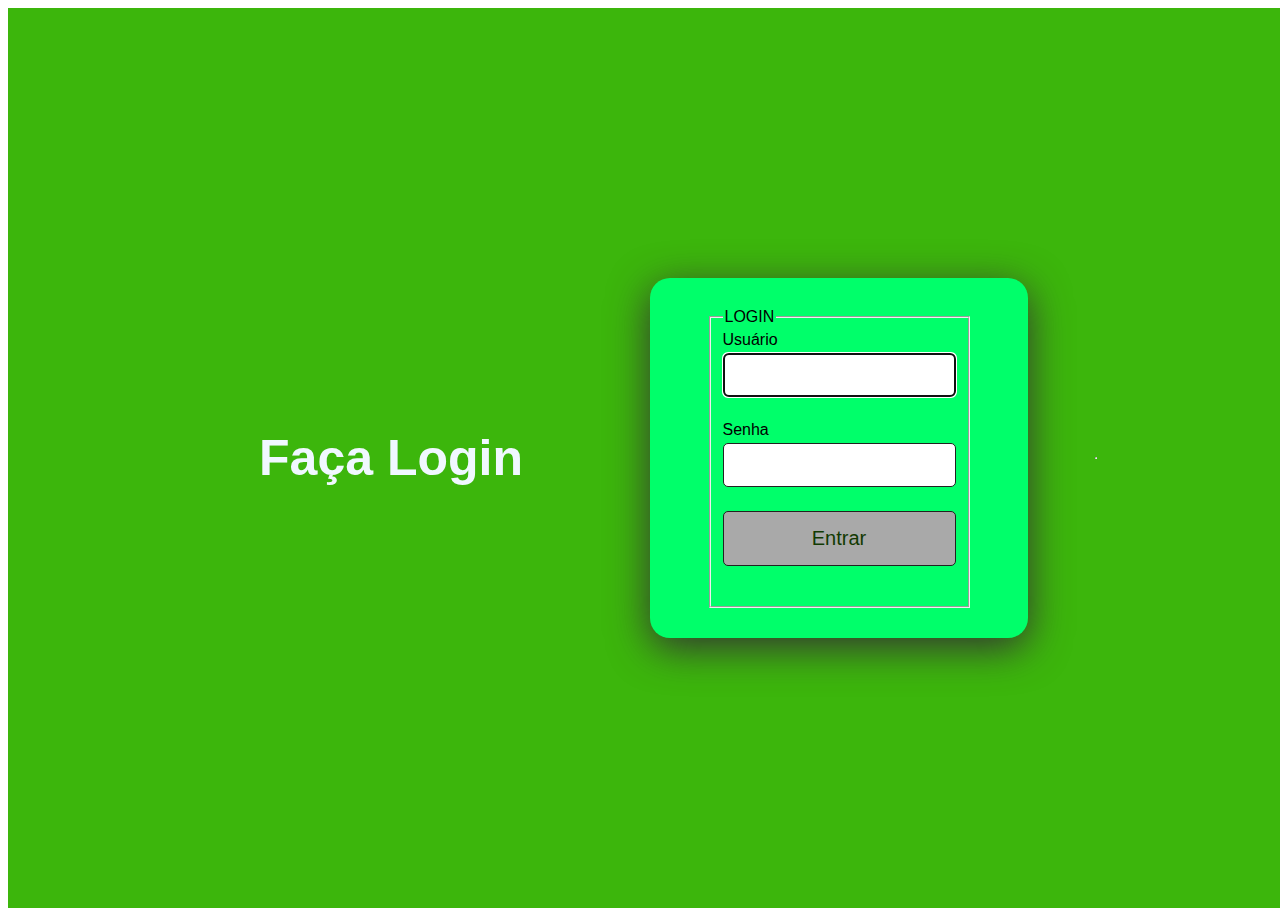
<file: index.html>
<!DOCTYPE html>
<html lang="en">
<head>
    <meta charset="UTF-8">
    <meta http-equiv="X-UA-Compatible" content="IE=edge">
    <meta name="viewport" content="width=device-width, initial-scale=1.0">
    <link rel="stylesheet" href="style.css">
    <title>LAGE PAGE</title>
</head>
<body>
    <div class="main">
        <div class="left">
            <h1>Faça Login</h1>
            
        </div>
        <div class="right">
            <form action="#" method="get" class="card">
                <fieldset>
                    <legend>LOGIN</legend>
                    <label for="user">Usuário</label>
                    <input type="text" id="usuario" parsehouder="" required autofocus>

                    <label for="usuario">Senha</label>
                    <input type="password" id="senha" parseholder= "" required>
                <div>
                    <input class='btn'type="submit" value="Entrar" onclick="logar(); return false">
                </div>

                </fieldset>
            </form>
        </div>
        <div>
            <hr>
        </div>
    </div>

    <script>
        function logar(){
            let usuario = document.getElementById('usuario').value;
            let senha = document.getElementById('senha').value;

            if(usuario == 'admin' && senha == 'admin'){
                alert('sucesso');
                location.href= 'home.html';
            } else {
                alert('Usuario ou senha incorreto');
            }
        }
    </script>
</body>
</html>
</file>
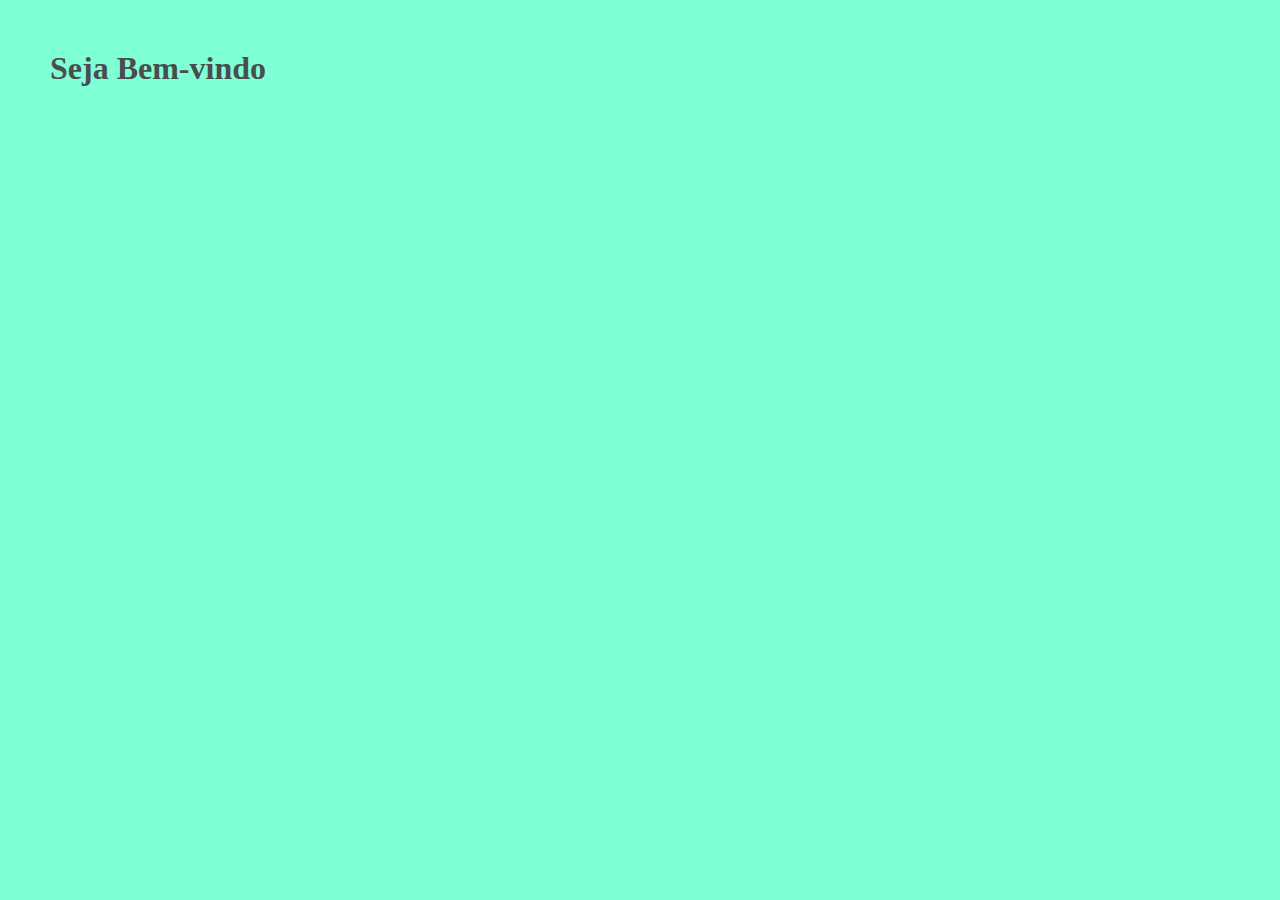
<file: home.html>
<!DOCTYPE html>
<html lang="en">
<head>
    <meta charset="UTF-8">
    <meta http-equiv="X-UA-Compatible" content="IE=edge">
    <meta name="viewport" content="width=device-width, initial-scale=1.0">
    <link rel="stylesheet" href="style-home.css">
    <title>Home</title>
</head>
<body>
    <h1>Seja Bem-vindo</h1>
</body>
</html>
</file>
<file: style.css>
html {
    font-family: 'Helvetica Neue', Arial, Sans-Serif;
    margin: 0;
}
.main {
    width: 100vw;
    height: 100vh;
    background: #3cb60c;
    display: flex;
    justify-content: center;
    align-items: center;
}

.left {
    width: 30vw;
    height: 100vh;
    display: flex;
    justify-content: center;
    align-items: center;
    flex-direction: column;
}
.left > h1 {
    color:aliceblue;
    font-size: 50px;
}
.right {
    width: 40vw;
    height: 100vh;
    display: flex;
    justify-content: center;
    align-items: center;
}
.card {
    width: 60%;
    display: flex;
    justify-content: center;
    align-items: center;
    flex-direction: column;
    padding: 30px 35px;
    background-color: rgb(0, 255, 106);
    border-radius: 20px;
    box-shadow: 0px 10px 40px #333;


}

input,
label {
    display: block;
    width: 100%;
    box-sizing: border-box;
}

label {
    margin-bottom: .25em;
}

input {
    padding: .75em;
    border-radius: 5px;
    margin-bottom: 1.5em;
    border: 1px solid #212221;
    font-size: 1em;
}

.btn {
    background-color: darkgrey;
    color: #123a02;
    font-size: 20px;
}

@media screen and (max-width:1040px){
    .main{
        width: 100%;
    }
    .left > h1 {
        font-size: 40px;
        padding: 20px;
    }
    .card {
        display: flex;
        flex-direction: column;
        justify-content: center;
        width: 100%;
    }
}
@media screen and (max-width: 740px) {
    .left > h1 {
        display: none;
    }
    
    .card {
        display: flex;
        flex-direction: column;
        justify-content: center;
        padding: 50px 65px;
        width: 100%;
    }
    .left {    
        display: none;
    }

}

@media screen and (max-width: 425px) {
    
    .card {
        width: 100%;
    }
}
</file>
<file: style-home.css>
* {
    padding: 0;
    margin: 0;
    background-color: aquamarine;
    color: rgb(74, 77, 79);
}
h1 {
    padding: 50px;
}
</file>
